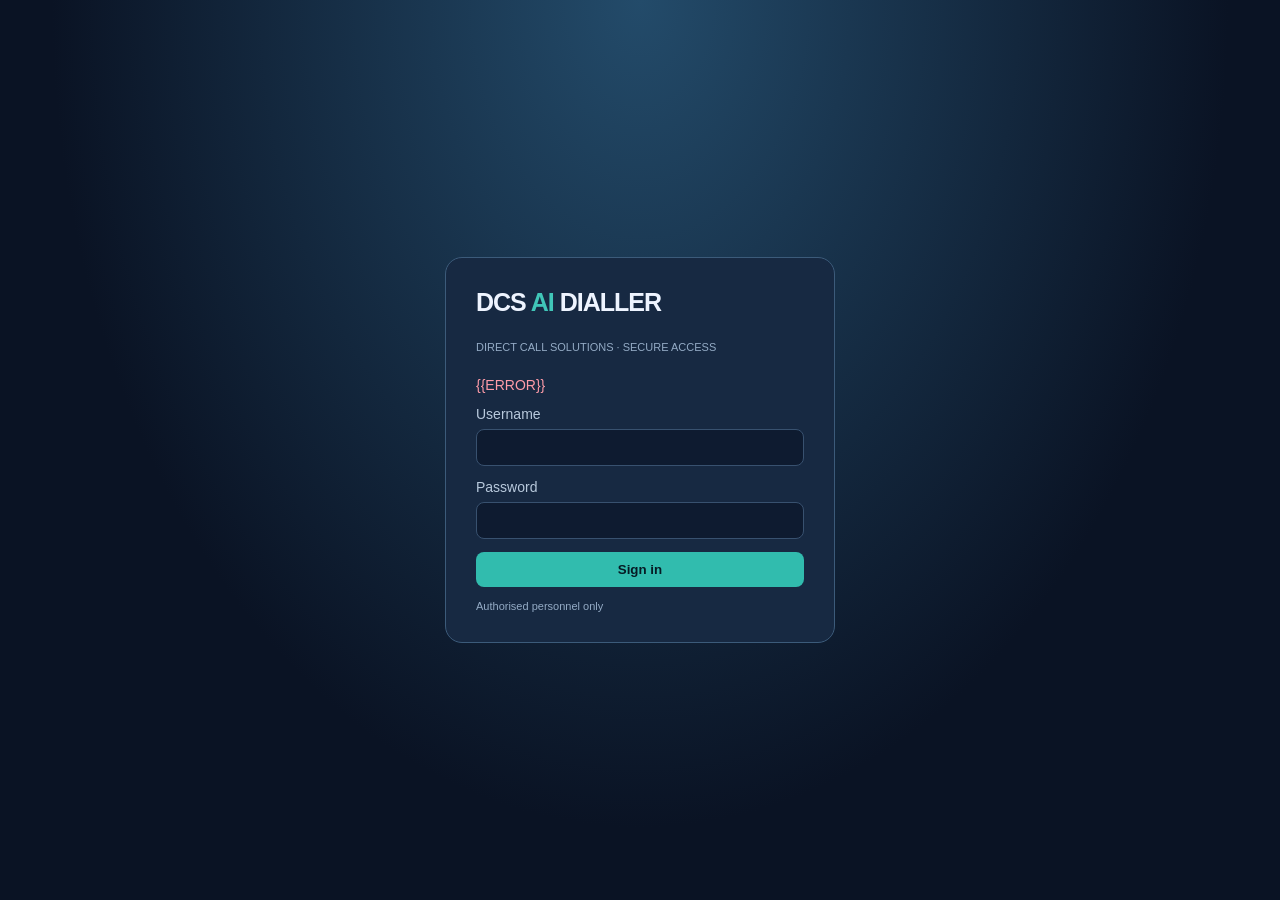
<file: static/login.html>
<!doctype html><html><head><meta charset="utf-8"><meta name="viewport" content="width=device-width,initial-scale=1"><title>DCS AI Dialler Login</title><link rel="stylesheet" href="/static/style.css"></head><body class="loginbody"><form class="loginbox" method="post" action="/login"><div class="brand">DCS <span>AI</span> DIALLER</div><p>DIRECT CALL SOLUTIONS · SECURE ACCESS</p><div class="error">{{ERROR}}</div><label>Username<input name="username" autocomplete="username" required></label><label>Password<input type="password" name="password" autocomplete="current-password" required></label><button class="primary full">Sign in</button><small>Authorised personnel only</small></form></body></html>
</file>
<file: static/style.css>
*{box-sizing:border-box}body{margin:0;background:#101b30;color:#eef4ff;font:14px Inter,Segoe UI,Arial,sans-serif}.shell{display:flex;min-height:100vh}.sidebar{width:245px;background:#0b1426;border-right:1px solid #253753;padding:24px 16px;display:flex;flex-direction:column;flex-shrink:0}.brand{font-weight:900;font-size:25px;letter-spacing:-1px}.brand span{color:#40c6b8}.subbrand{font-size:10px;color:#91a8c4;letter-spacing:1px;margin:7px 0 30px}.sidebar nav{display:grid;gap:7px}.sidebar nav button,.logout{background:transparent;border:0;color:#b6c8df;text-align:left;padding:13px 14px;border-radius:9px;cursor:pointer;font-weight:650}.sidebar nav button:hover,.sidebar nav button.active{background:#244568;color:white}.sidefoot{margin-top:auto;border:1px solid #36516e;background:#14243b;padding:14px;border-radius:12px;color:#b6c8df;font-size:12px;line-height:1.5}.sidefoot b{color:#f4d28a}.logout{margin-top:14px;width:100%;border:1px solid #2d405b}.main{flex:1;padding:30px;min-width:0;max-width:1800px;margin:auto}header{display:flex;align-items:center;justify-content:space-between;margin-bottom:25px}.eyebrow{font-size:10px;color:#40c6b8;font-weight:800;letter-spacing:1.5px}h1{font-size:28px;margin:5px 0 0}h2{font-size:18px;margin:0 0 14px}h3{font-size:14px;margin:0 0 12px;color:#d9e6f8}.headright{display:flex;align-items:center;gap:14px;color:#b8c8db}.pill{border:1px solid #9c7740;background:#3a3020;color:#ffd58c;padding:7px 10px;border-radius:30px;font-size:10px;font-weight:800}.grid{display:grid;grid-template-columns:repeat(4,minmax(0,1fr));gap:14px;margin-bottom:18px}.panel,.metric{background:#172942;border:1px solid #304a68;border-radius:13px;padding:17px;min-width:0}.metric label{display:block;color:#9db1ca;font-size:12px}.metric strong{display:block;font-size:29px;margin-top:8px}.metric small{color:#7f99b8}.row{display:grid;grid-template-columns:1.5fr 1fr;gap:15px;margin-bottom:16px}.toolbar{display:flex;gap:9px;align-items:center;flex-wrap:wrap;margin-bottom:14px}.toolbar input,.toolbar select,.field input,.field select,.field textarea,.loginbox input{background:#0e1b30;color:#edf5ff;border:1px solid #38516f;border-radius:8px;padding:10px 11px;outline:none;min-width:0}.toolbar input{min-width:200px}.btn,button.primary,button.secondary,button.danger{border:0;border-radius:8px;padding:10px 13px;font-weight:750;cursor:pointer}.primary{background:#31bcae;color:#061b25}.secondary{background:#294766;color:#e9f3ff;border:1px solid #3a5a7a}.danger{background:#63343d;color:#ffdce0}.btn{background:#294766;color:#fff}.tablewrap{overflow:auto}table{width:100%;border-collapse:collapse;white-space:nowrap}th,td{text-align:left;padding:11px 9px;border-bottom:1px solid #2a405b;font-size:12px}th{color:#91a9c6;font-weight:700}td{color:#e1eaf5}.muted{color:#8fa5c0}.tag{display:inline-block;padding:4px 7px;border-radius:20px;background:#263e5c;color:#c5d9ee;font-size:10px}.tag.green{background:#17463f;color:#8ce1d2}.tag.red{background:#542d39;color:#ffc3cc}.tag.amber{background:#514027;color:#ffda91}.notice{background:#1d4a45;border:1px solid #287d70;color:#baf2e8;padding:11px 14px;border-radius:9px;margin-bottom:14px}.hidden{display:none!important}.empty{text-align:center;color:#8fa5c0;padding:30px}.field{display:grid;gap:6px;margin:11px 0}.field label{font-size:12px;color:#9db2ca}.field input,.field select,.field textarea{width:100%}.formgrid{display:grid;grid-template-columns:1fr 1fr;gap:10px}.modal{position:fixed;inset:0;background:#020916c9;display:grid;place-items:center;padding:20px;z-index:10}.modalcard{background:#172942;border:1px solid #45617f;border-radius:15px;padding:23px;width:min(620px,100%);max-height:90vh;overflow:auto;position:relative}.x{position:absolute;right:14px;top:10px;background:none;border:0;color:white;font-size:24px;cursor:pointer}.modalactions{display:flex;justify-content:flex-end;gap:8px;margin-top:18px}.loginbody{min-height:100vh;display:grid;place-items:center;background:radial-gradient(ellipse at top,#234b6a,#0a1324 65%)}.loginbox{width:min(390px,92vw);background:#172942;border:1px solid #3c5b7a;padding:30px;border-radius:17px;display:grid;gap:13px}.loginbox p,.loginbox small{color:#94abc5;font-size:11px}.loginbox label{display:grid;gap:7px;color:#b8c9dc}.loginbox input{width:100%}.full{width:100%;padding:13px}.error{color:#ff9ca9}.callbox{display:grid;grid-template-columns:1fr 1fr;gap:15px}.callhero{background:linear-gradient(130deg,#1d4561,#173047);border:1px solid #3e6984;border-radius:14px;padding:22px}.callhero strong{font-size:26px;display:block;margin:9px 0}.progress{height:8px;background:#0c1b2c;border-radius:20px;overflow:hidden}.progress span{display:block;height:100%;background:#38c5b7;width:0}.kpis{display:flex;gap:20px;flex-wrap:wrap}.kpis b{font-size:20px;display:block}.kpis span{font-size:11px;color:#9db1ca}@media(max-width:900px){.sidebar{width:190px}.main{padding:20px}.grid{grid-template-columns:repeat(2,1fr)}.row,.callbox{grid-template-columns:1fr}}@media(max-width:620px){.shell{display:block}.sidebar{width:100%;padding:14px}.sidebar nav{grid-template-columns:repeat(2,1fr)}.sidefoot{display:none}.main{padding:16px}header{align-items:flex-start;gap:10px;flex-direction:column}.grid{grid-template-columns:repeat(2,1fr)}.formgrid{grid-template-columns:1fr}}
</file>
